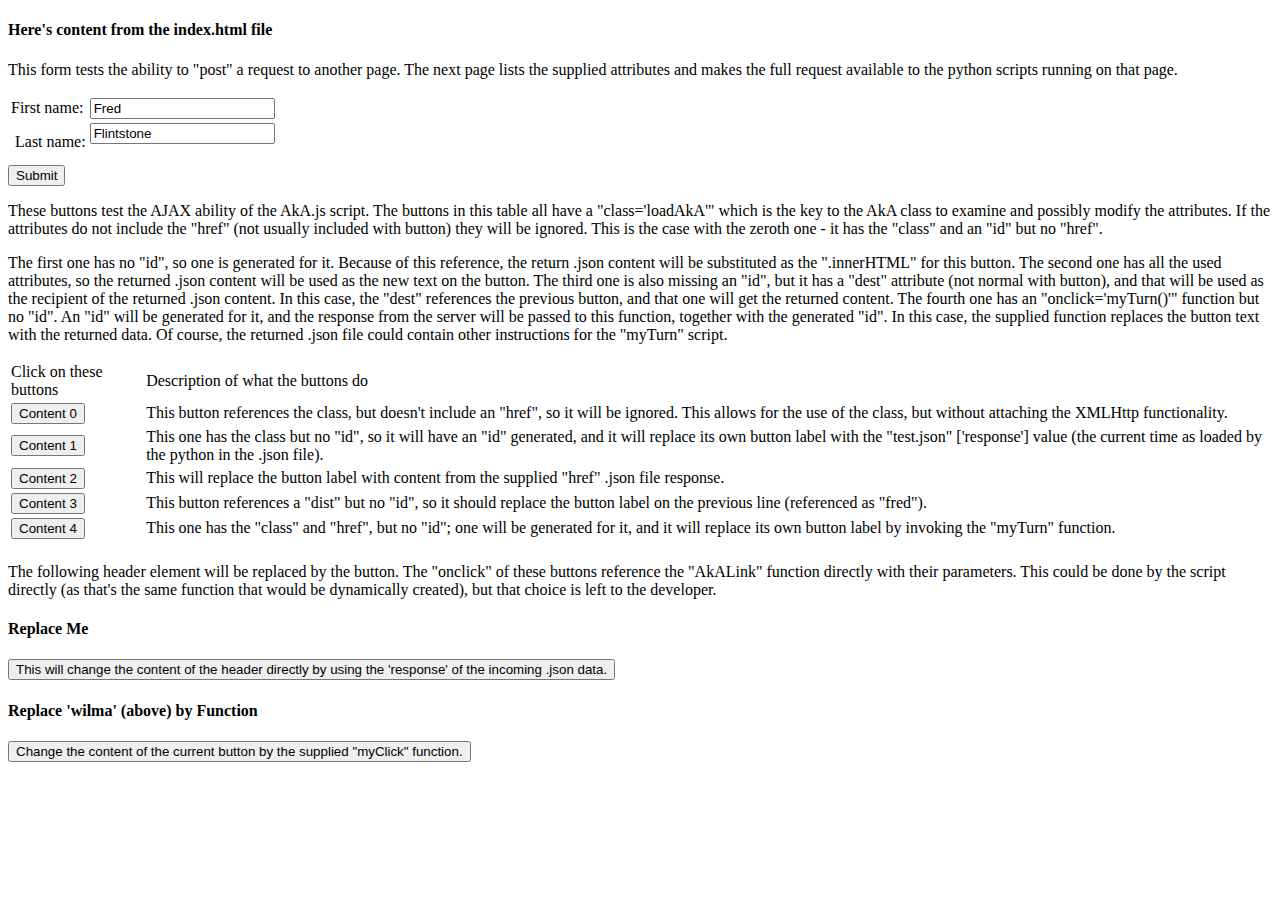
<file: src/sites/127.0.0.1/public/index.html>
<!DOCTYPE html>
<html>
	<head>
		<title>Highest level index.html</title>
	</head>
	<body>
		<h4 class='fred'>Here's content from the index.html file</h4>

		<div class='formTesting'>
			<p>This form tests the ability to "post" a request to another page.
			The next page lists the supplied attributes and makes the full request available to the python scripts running on that page.
			</p>
			<form action='/sub/subIndex.html' method='post'>
				<table>
					<tr>
						<td><label for='fname'>First name:</label></td>
						<td><input type='text' id='fname' name='fname' value='Fred'><br></td>
					</tr>
					<tr>
						<td><label for='lname'>&nbsp;Last name:</label></td>
						<td><input type='text' id='lname' name='lname' value='Flintstone'><br><br></td>
					</tr>
				</table>
				<input type='submit' value='Submit'>
			</form>
		</div>
		<div class='buttonTesting'>
			<script>
			function myClick( href, id, responseObject ) {
				console.log( 'in myClick href:[' +href +'] id:[' +id +'] responseObject:[' +JSON.stringify(responseObject) +']' )
				document.getElementById( id ).innerHTML = responseObj['response']
			}
			function myTurn( href, id, responseObject ) {
				console.log( 'in myTurn href:[' +href +'] id:[' +id +'] responseObject:[' +responseObject +']' )
				document.getElementById( id ).innerHTML = responseObj['response']
			}
			</script>
			<p>These buttons test the AJAX ability of the AkA.js script.
			The buttons in this table all have a "class='loadAkA'" which is the key to the AkA class to examine and possibly modify the attributes.
			If the attributes do not include the "href" (not usually included with button) they will be ignored.
			This is the case with the zeroth one - it has the "class" and an "id" but no "href".
			</p>
			<p>The first one has no "id", so one is generated for it.
			Because of this reference, the return .json content will be substituted as the ".innerHTML" for this button.
			The second one has all the used attributes, so the returned .json content will be used as the new text on the button.
			The third one is also missing an "id", but it has a "dest" attribute (not normal with button), and that will be used as the recipient of the returned .json content.
			In this case, the "dest" references the previous button, and that one will get the returned content.
			The fourth one has an "onclick='myTurn()'" function but no "id".
			An "id" will be generated for it, and the response from the server will be passed to this function, together with the generated "id".
			In this case, the supplied function replaces the button text with the returned data.
			Of course, the returned .json file could contain other instructions for the "myTurn" script.
			</p>
			<table>
				<tr>
					<td><span>Click on these buttons</span></td>
					<td><span>Description of what the buttons do</span></td>
				</tr>
				<tr>
					<td><button type="button" class='loadAkA' id='wilma'>Content 0</button></td>
					<td><span>This button references the class, but doesn't include an "href", so it will be ignored. This allows for the use of the class, but without attaching the XMLHttp functionality.</span></td>
				</tr>
				<tr>
					<td><button type="button" class='loadAkA' href='test.json'>Content 1</button></td>
					<td><span>This one has the class but no "id", so it will have an "id" generated, and it will replace its own button label with the "test.json" ['response'] value (the current time as loaded by the python in the .json file).</span></td>
				</tr>
				<tr>
					<td><button type="button" class='loadAkA' href='test.json' id='fred'>Content 2</button></td>
					<td><span>This will replace the button label with content from the supplied "href" .json file response.</span></td>
				</tr>
				<tr>
					<td><button type="button" class='loadAkA' href='test.json' dest='fred'>Content 3</button></td>
					<td><span>This button references a "dist" but no "id", so it should replace the button label on the previous line (referenced as "fred").</span></td>
				</tr>
				<tr>
					<td><button type="button" class='loadAkA' href='test.json' onclick="myTurn()">Content 4</button></td>
					<td><span>This one has the "class" and "href", but no "id"; one will be generated for it, and it will replace its own button label by invoking the "myTurn" function.</span></td>
				</tr>
			</table>
			<h4></h4>
			<div>
				<p>The following header element will be replaced by the button.
				The "onclick" of these buttons reference the "AkALink" function directly with their parameters.
				This could be done by the script directly (as that's the same function that would be dynamically created), but that choice is left to the developer.
				</p>
				<h4 id="demo">Replace Me</h4><button type="button" onclick=AkALink('test.json','demo',null)>This will change the content of the header directly by using the 'response' of the incoming .json data.</button>
				<h4>Replace 'wilma' (above) by Function</h4><button type="button" onclick=AkALink('test.json','wilma',myClick)>Change the content of the current button by the supplied "myClick" function.</button>
			</div>
		</div>
	</body>
</html>
</file>
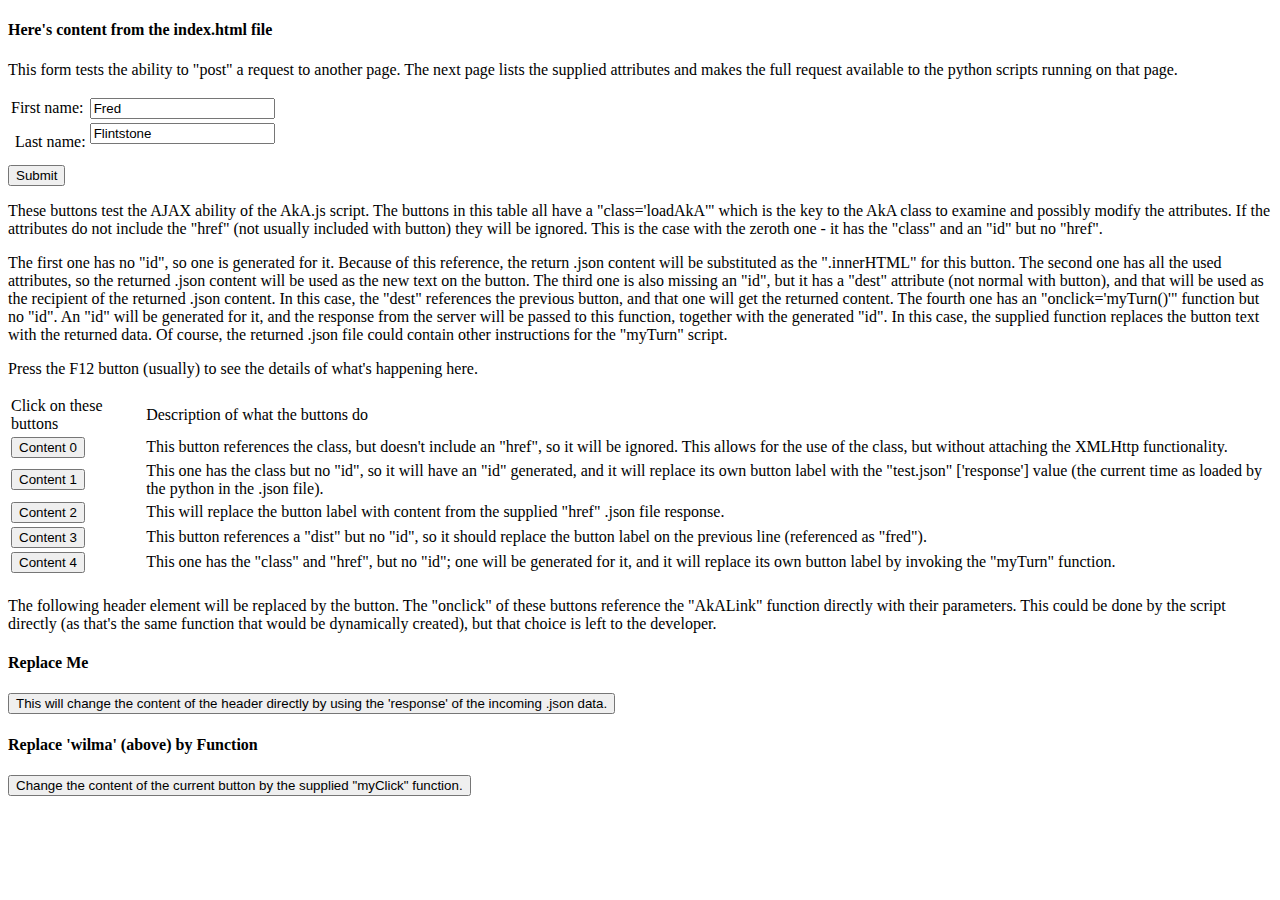
<file: src/sites/localhost/public/index.html>
<!DOCTYPE html>
<html>
	<head>
		<title>Highest level index.html</title>
	</head>
	<body>
		<h4 class='fred'>Here's content from the index.html file</h4>

		<div class='formTesting'>
			<p>This form tests the ability to "post" a request to another page.
			The next page lists the supplied attributes and makes the full request available to the python scripts running on that page.
			</p>
			<form action='/sub/subIndex.html' method='post'>
				<table>
					<tr>
						<td><label for='fname'>First name:</label></td>
						<td><input type='text' id='fname' name='fname' value='Fred'><br></td>
					</tr>
					<tr>
						<td><label for='lname'>&nbsp;Last name:</label></td>
						<td><input type='text' id='lname' name='lname' value='Flintstone'><br><br></td>
					</tr>
				</table>
				<input type='submit' value='Submit'>
			</form>
		</div>
		<div class='buttonTesting'>
			<script>
			function myClick( href, id, responseObject ) {
				console.log( 'in myClick href:[' +href +'] id:[' +id +'] responseObject:[' +JSON.stringify(responseObject) +']' )
				document.getElementById( id ).innerHTML = responseObj['response']
			}
			function myTurn( href, id, responseObject ) {
				console.log( 'in myTurn href:[' +href +'] id:[' +id +'] responseObject:[' +responseObject +']' )
				document.getElementById( id ).innerHTML = responseObj['response']
			}
			</script>
			<p>These buttons test the AJAX ability of the AkA.js script.
			The buttons in this table all have a "class='loadAkA'" which is the key to the AkA class to examine and possibly modify the attributes.
			If the attributes do not include the "href" (not usually included with button) they will be ignored.
			This is the case with the zeroth one - it has the "class" and an "id" but no "href".
			</p>
			<p>The first one has no "id", so one is generated for it.
			Because of this reference, the return .json content will be substituted as the ".innerHTML" for this button.
			The second one has all the used attributes, so the returned .json content will be used as the new text on the button.
			The third one is also missing an "id", but it has a "dest" attribute (not normal with button), and that will be used as the recipient of the returned .json content.
			In this case, the "dest" references the previous button, and that one will get the returned content.
			The fourth one has an "onclick='myTurn()'" function but no "id".
			An "id" will be generated for it, and the response from the server will be passed to this function, together with the generated "id".
			In this case, the supplied function replaces the button text with the returned data.
			Of course, the returned .json file could contain other instructions for the "myTurn" script.
			</p>
			<p>Press the F12 button (usually) to see the details of what's happening here.
			</p>
			<table>
				<tr>
					<td><span>Click on these buttons</span></td>
					<td><span>Description of what the buttons do</span></td>
				</tr>
				<tr>
					<td><button type="button" class='loadAkA' id='wilma'>Content 0</button></td>
					<td><span>This button references the class, but doesn't include an "href", so it will be ignored. This allows for the use of the class, but without attaching the XMLHttp functionality.</span></td>
				</tr>
				<tr>
					<td><button type="button" class='loadAkA' href='test.json'>Content 1</button></td>
					<td><span>This one has the class but no "id", so it will have an "id" generated, and it will replace its own button label with the "test.json" ['response'] value (the current time as loaded by the python in the .json file).</span></td>
				</tr>
				<tr>
					<td><button type="button" class='loadAkA' href='test.json' id='fred'>Content 2</button></td>
					<td><span>This will replace the button label with content from the supplied "href" .json file response.</span></td>
				</tr>
				<tr>
					<td><button type="button" class='loadAkA' href='test.json' dest='fred'>Content 3</button></td>
					<td><span>This button references a "dist" but no "id", so it should replace the button label on the previous line (referenced as "fred").</span></td>
				</tr>
				<tr>
					<td><button type="button" class='loadAkA' href='test.json' onclick="myTurn()">Content 4</button></td>
					<td><span>This one has the "class" and "href", but no "id"; one will be generated for it, and it will replace its own button label by invoking the "myTurn" function.</span></td>
				</tr>
			</table>
			<h4></h4>
			<div>
				<p>The following header element will be replaced by the button.
				The "onclick" of these buttons reference the "AkALink" function directly with their parameters.
				This could be done by the script directly (as that's the same function that would be dynamically created), but that choice is left to the developer.
				</p>
				<h4 id="demo">Replace Me</h4><button type="button" onclick=AkALink('test.json','demo',null)>This will change the content of the header directly by using the 'response' of the incoming .json data.</button>
				<h4>Replace 'wilma' (above) by Function</h4><button type="button" onclick=AkALink('test.json','wilma',myClick)>Change the content of the current button by the supplied "myClick" function.</button>
			</div>
		</div>
	</body>
</html>
</file>
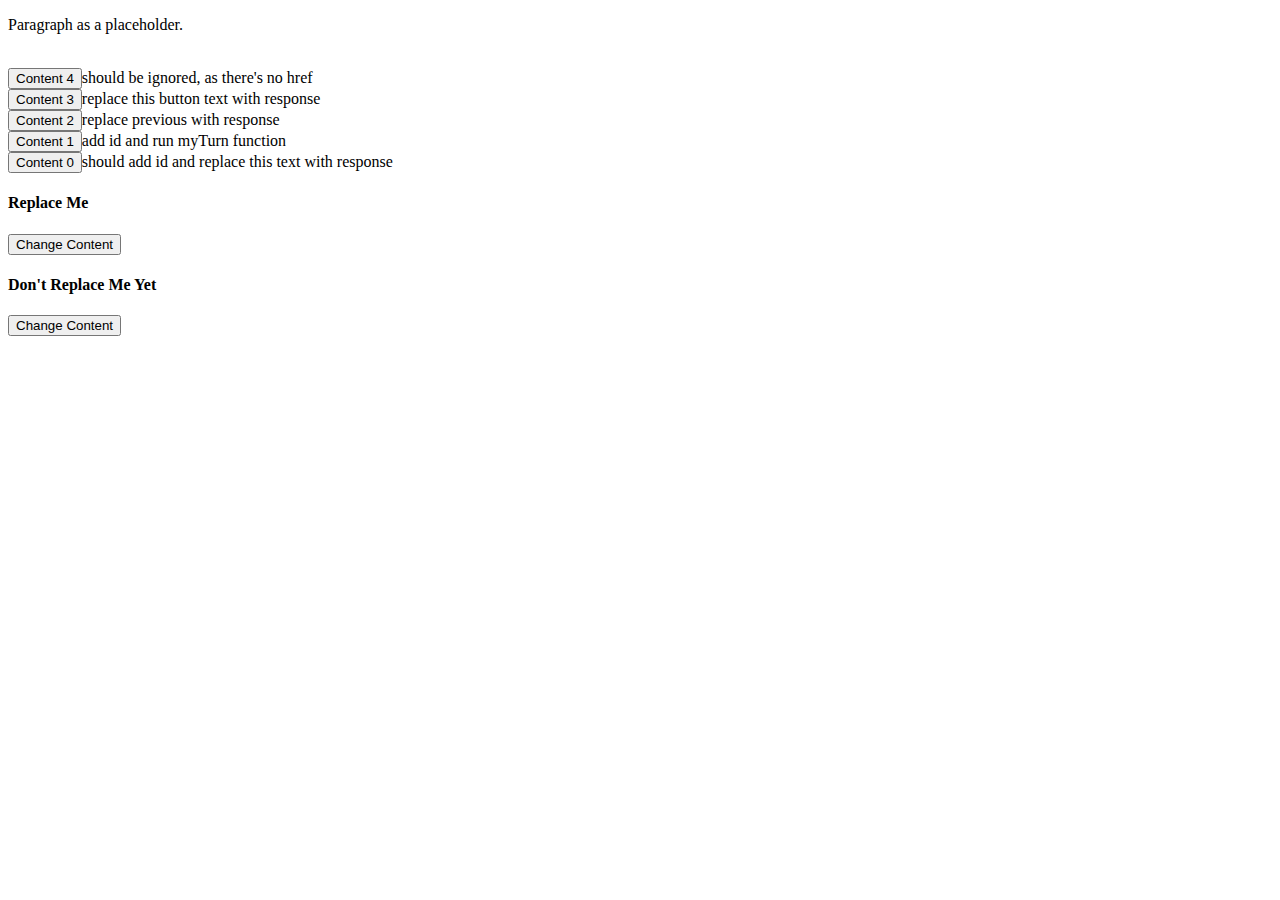
<file: src/sites/127.0.0.1/public/test.html>
<!DOCTYPE html>
<html>
	<head>
		<title>test page</title>
	</head>
	<body>
		<script>
		function myClick( href, id, responseObject ) {
			console.log( 'in myClick href:[' +href +'] id:[' +id +'] responseObject:[' +JSON.stringify(responseObject) +']' )
		}
		function myTurn( href, id, responseObject ) {
			console.log( 'in myTurn href:[' +href +'] id:[' +id +'] responseObject:[' +responseObject +']' )
			document.getElementById( id ).innerHTML = responseObj['response']
		}
		</script>
		<p id='otherId'>Paragraph as a placeholder.</p>
		<br/><button type="button" class='loadAkA' id='wilma'>Content 4</button><span>should be ignored, as there's no href</span>
		<br/><button type="button" class='loadAkA' href='test.json' id='fred'>Content 3</button><span>replace this button text with response</span>
		<br/><button type="button" class='loadAkA' href='test.json' dest='fred'>Content 2</button><span>replace previous with response</span>
		<br/><button type="button" class='loadAkA' href='test.json' onclick="myTurn()">Content 1</button><span>add id and run myTurn function</span>
		<br/><button type="button" class='loadAkA' href='test.json'>Content 0</button><span>should add id and replace this text with response</span>

		<div>
		<h4 id="demo">Replace Me</h4><button type="button" onclick=AkALink('test.json','demo',null)>Change Content</button>
		<h4>Don't Replace Me Yet</h4><button type="button" onclick=AkALink('test.json',null,myClick)>Change Content</button>
		</div>
	</body>
</html>
</file>
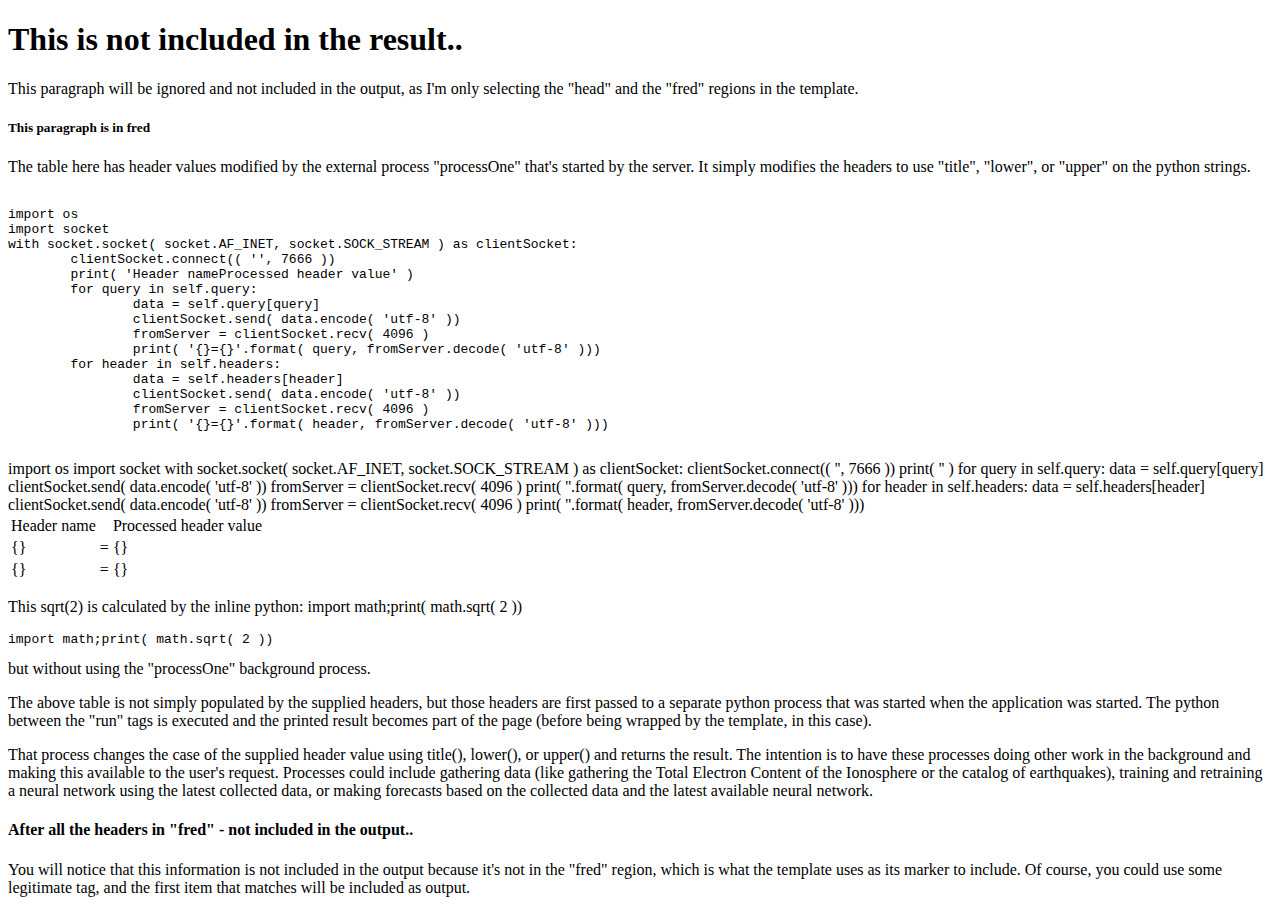
<file: src/sites/127.0.0.1/public/sub/subIndex.html>
<!DOCTYPE html>
<html>
	<head>
		<title>:/sub - main index.html</title>
	</head>
	<body>
		<h1>This is not included in the result..</h1>
		<p>This paragraph will be ignored and not included in the output, as I'm only selecting the "head" and the "fred" regions in the template.</p>
		<fred>
			<h5>This paragraph is in fred</h5>
			<p>The table here has header values modified by the external process "processOne" that's started by the server. It
			simply modifies the headers to use "title", "lower", or "upper" on the python strings.
			</p>
<pre>
<code>
import os
import socket
with socket.socket( socket.AF_INET, socket.SOCK_STREAM ) as clientSocket:
	clientSocket.connect(( '', 7666 ))
	print( '<tr><td>Header name</td><td></td><td>Processed header value</td></tr>' )
	for query in self.query:
		data = self.query[query]
		clientSocket.send( data.encode( 'utf-8' ))
		fromServer = clientSocket.recv( 4096 )
		print( '<tr><td>{}</td><td>=</td><td>{}</td></tr>'.format( query, fromServer.decode( 'utf-8' )))
	for header in self.headers:
		data = self.headers[header]
		clientSocket.send( data.encode( 'utf-8' ))
		fromServer = clientSocket.recv( 4096 )
		print( '<tr><td>{}</td><td>=</td><td>{}</td></tr>'.format( header, fromServer.decode( 'utf-8' )))
</code>
</pre>
			<table>
<run>
import os
import socket
with socket.socket( socket.AF_INET, socket.SOCK_STREAM ) as clientSocket:
	clientSocket.connect(( '', 7666 ))
	print( '<tr><td>Header name</td><td></td><td>Processed header value</td></tr>' )
	for query in self.query:
		data = self.query[query]
		clientSocket.send( data.encode( 'utf-8' ))
		fromServer = clientSocket.recv( 4096 )
		print( '<tr><td>{}</td><td>=</td><td>{}</td></tr>'.format( query, fromServer.decode( 'utf-8' )))
	for header in self.headers:
		data = self.headers[header]
		clientSocket.send( data.encode( 'utf-8' ))
		fromServer = clientSocket.recv( 4096 )
		print( '<tr><td>{}</td><td>=</td><td>{}</td></tr>'.format( header, fromServer.decode( 'utf-8' )))
</run>
			</table>
			<p>This sqrt(2) is calculated by the inline python:
			<run>import math;print( math.sqrt( 2 ))</run>
			<pre><code>import math;print( math.sqrt( 2 ))</code></pre>
			but without using the "processOne" background process.
			</p>
			<p>The above table is not simply populated by the supplied headers, but those headers are first passed to a separate python process that
			was started when the application was started.
			The python between the "run" tags is executed and the printed result becomes part of the page (before being wrapped by the template, in this case).
			</p>
			<p>That process changes the case of the supplied header value using title(), lower(), or upper() and returns the result.
			The intention is to have these processes doing other work in the background and making this available to the user's request.
			Processes could include gathering data (like gathering the Total Electron Content of the Ionosphere or the catalog of earthquakes), training and
			retraining a neural network using the latest collected data, or making forecasts based on the collected data and the latest available neural network.
			</p>
		</fred>
		<h4>After all the headers in "fred" - not included in the output..</h4>
		<p>You will notice that this information is not included in the output because it's not in the "fred" region, which is what the template
		uses as its marker to include. Of course, you could use some legitimate tag, and the first item that matches will be included as output.</p>
	</body>
</html>
</file>
